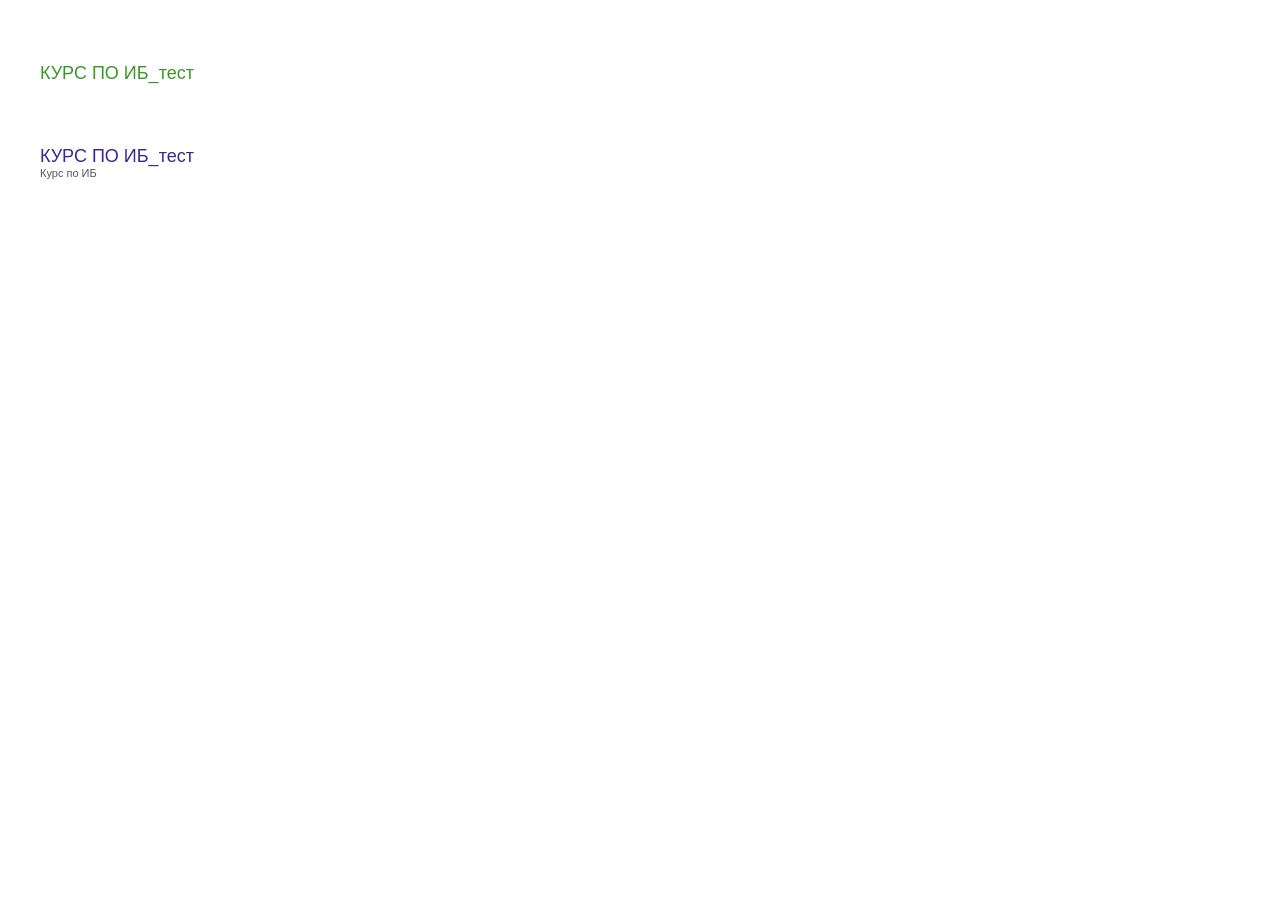
<file: index.html>
<head xmlns:msxsl="urn:schemas-microsoft-com:xslt" xmlns:websoft="http://www.websoft.ru" xmlns:hta="HTML Applications (HTAs)"><meta http-equiv="Content-Type" content="text/html; charset=utf-8" /><title>КУРС ПО ИБ_тест</title><style type="text/css"> 
	.MXcourse { font-family: Segoe UI, Verdana, Arial, Helvetica, sans-serif; font-size: 18px; color: #3a9826; }
	.MXmodule { font-family: Segoe UI, Verdana, Arial, Helvetica, sans-serif; font-size: 18px; color: #3a2698; cursor:hand; cursor: pointer}
	.MXfolder { font-family: Segoe UI, Verdana, Arial, Helvetica, sans-serif; font-size: 18px; color: #3a2698; }
	.MXdescription { font-family: Segoe UI, Verdana, Arial, Helvetica, sans-serif; font-size: 11px; color: #555555; }
	.MXlink { text-decoration: none }
	.MXlink:hover { text-decoration: underline }
	 </style><script language="JavaScript"> 
	function OpenModule(sURL, nWidth, nHeight)
	{
		var oNewWindow = window.open(sURL, "ModuleWindow", "toolbar=no,location=no,status=no,menubar=no,resizable=no,directories=no,scrollbars=no, width="+nWidth+",height="+nHeight);
		//oNewWindow.moveTo(0,0);
		return false;
	}

	 </script></head><body style="margin-left:0px;margin-top:0px;margin-right:0px;margin-bottom:0px;" xmlns:msxsl="urn:schemas-microsoft-com:xslt" xmlns:websoft="http://www.websoft.ru" xmlns:hta="HTML Applications (HTAs)"><table cellspacing="0" cellpadding="0" width="100%" height="100%"><tr height="60%"><td style="filter:progid:DXImageTransform.Microsoft.Gradient(GradientType=0,StartColorStr=#bdbdbd,EndColorStr=#ffffff)"></td></tr><tr height="40%"><td style="filter:progid:DXImageTransform.Microsoft.Gradient(GradientType=0,StartColorStr=#ffffff,EndColorStr=#bdbdbd)"></td></tr></table><div id="courseName" style="position:absolute;left:40px;top:20px;width:670px;height:106px;overflow-y:auto"><table cellspacing="0" cellpadding="0" width="100%" height="100%"><tr><td style="vertical-align:middle;text-align:left;"><span class="MXcourse">КУРС ПО ИБ_тест</span></td></tr></table></div><div id="contents" style="position:absolute;left:40px;top:146px;width:670px;height:360px;overflow-y:auto"><table cellspacing="0" cellpadding="0" width="100%"><tr><td style="vertical-align:top;text-align:left;"><div class="MXmodule" style="margin-left:0px" onclick="OpenModule('1\\start.html', 1280, 720);return false;"><span class="MXlink">КУРС ПО ИБ_тест</span></div><div class="MXdescription" style="margin-left:0px">Курс по ИБ</div></td></tr></table></div></body>
</file>
